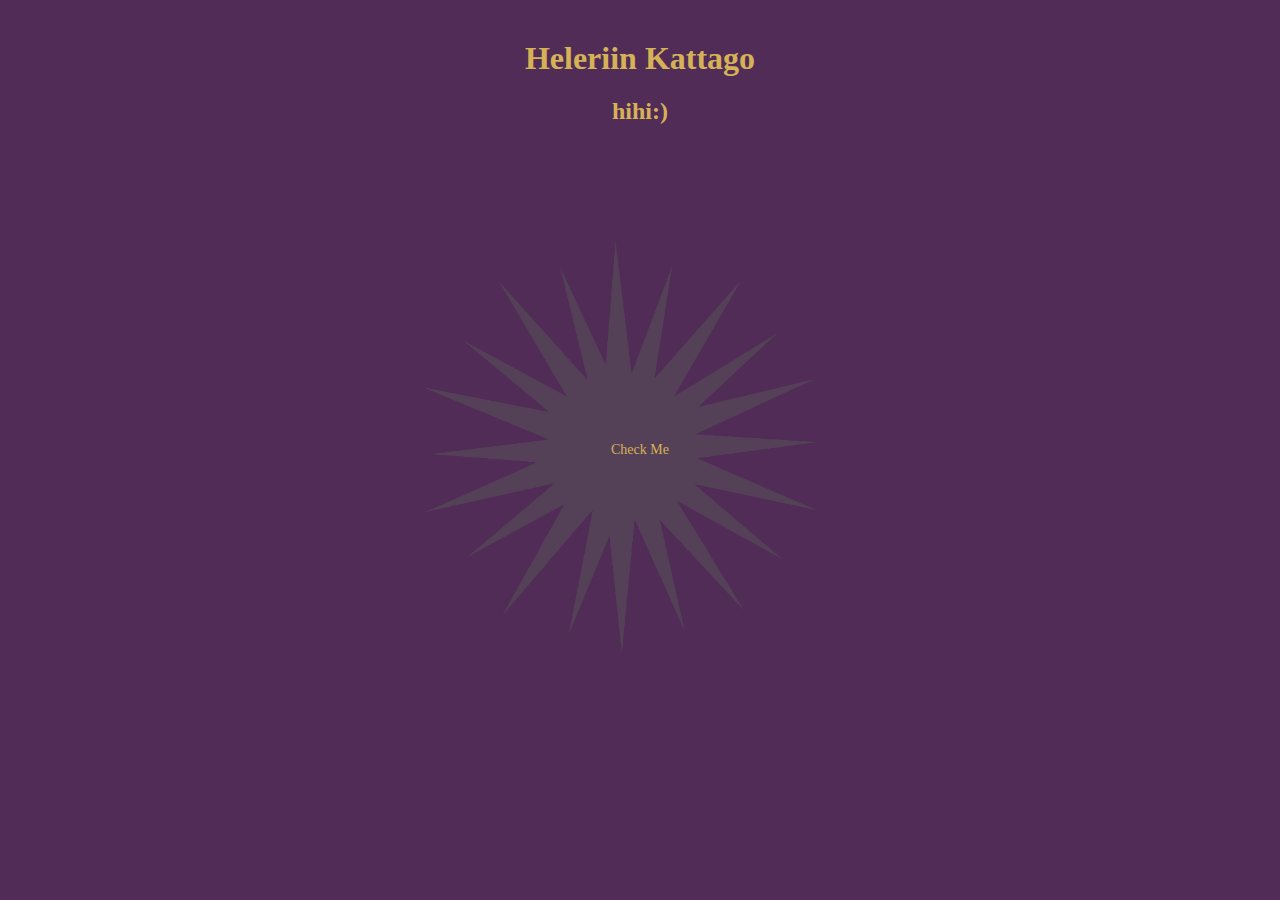
<file: index.html>
<!DOCTYPE html>
<html lang="en">
<head>
  <link rel="icon" href="pictures\favicon.png">
  <meta charset="UTF-8">
  <meta name="viewport" content="width=device-width, initial-scale=1.0">
  <title>Portfolio</title>
  <style>
    body, html {
      margin: 0;
      padding: 0;
      width: 100%;
      height: 100%;
      display: flex;
      flex-direction: column;
      align-items: center;
      justify-content: center;
      font-family: Palatino Linotype, serif;
      background-color: #502c57; /* Set background color to pink */
      text-emphasis-color: rgb(86, 86, 164);
      cursor: url("pictures/cursor.png"), pointer; /* Change cursor to custom image */
    }
    header {
      position: absolute;
      top: 0;
      left: 50%;
      transform: translateX(-50%);
      text-align: center;
      padding: 20px;
      color: #D6B257; /* Set text color to white */
    }
    .container {
      position: relative; /* Added position: relative */
      flex-grow: 1;
      display: flex;
      align-items: center;
      justify-content: center;
    }
    img {
      max-width: 55%; /* Adjusted to 40% */
      max-height: 55%; /* Adjusted to 40% */
      border: 3px solid #33333300; /* Optional: adds a border around the image */
      border-radius: 10px; /* Optional: rounds the corners of the border */
      animation: spin 10s linear infinite; /* Add animation for spinning */
      display: block; /* Ensures image is treated as a block element */
      margin: auto; /* Centers the image horizontally */
      object-fit: cover;
      position: relative; /* Added position: relative */
    }
    
    @keyframes spin {
      from {
        transform: rotate(0deg);
      }
      to {
        transform: rotate(360deg);
      }
    }

    .sun-text {
      position: absolute;
      top: 50%;
      left: 50%;
      transform: translate(-50%, -50%);
      font-size: 14px; /* Adjusted font size */
      color: #D6B257;
      text-align: center;
      cursor: url("pictures/cursor.png"), pointer; /* Change cursor to custom image */
    }

    .sun-text:hover {
      text-decoration: underline;
    }

    h1, h2 {
      margin-top: 20px; /* Added margin-top to create space between headings and sun image */
    }

    @media only screen and (max-width: 768px) {
      img {
        max-width: 80%; /* Adjusted to 80% */
        max-height: 80%; /* Adjusted to 80% */
      }
      
      .sun-text {
        font-size: 14px; /* Adjusted font size */
      }
    }
  </style>
</head>
<body>
  

<header>
  <h1>Heleriin Kattago</h1>
  <h2>hihi:)</h2>
</header>

<div class="container">
  <a href="https://www.behance.net/helekattago" target="_blank" rel="noopener noreferrer">
    <img src="pictures\Sun.png" alt="Your Portfolio Image">
    <span class="sun-text">Check Me</span>
  </a>
</div>

</body>
</html>
</file>
